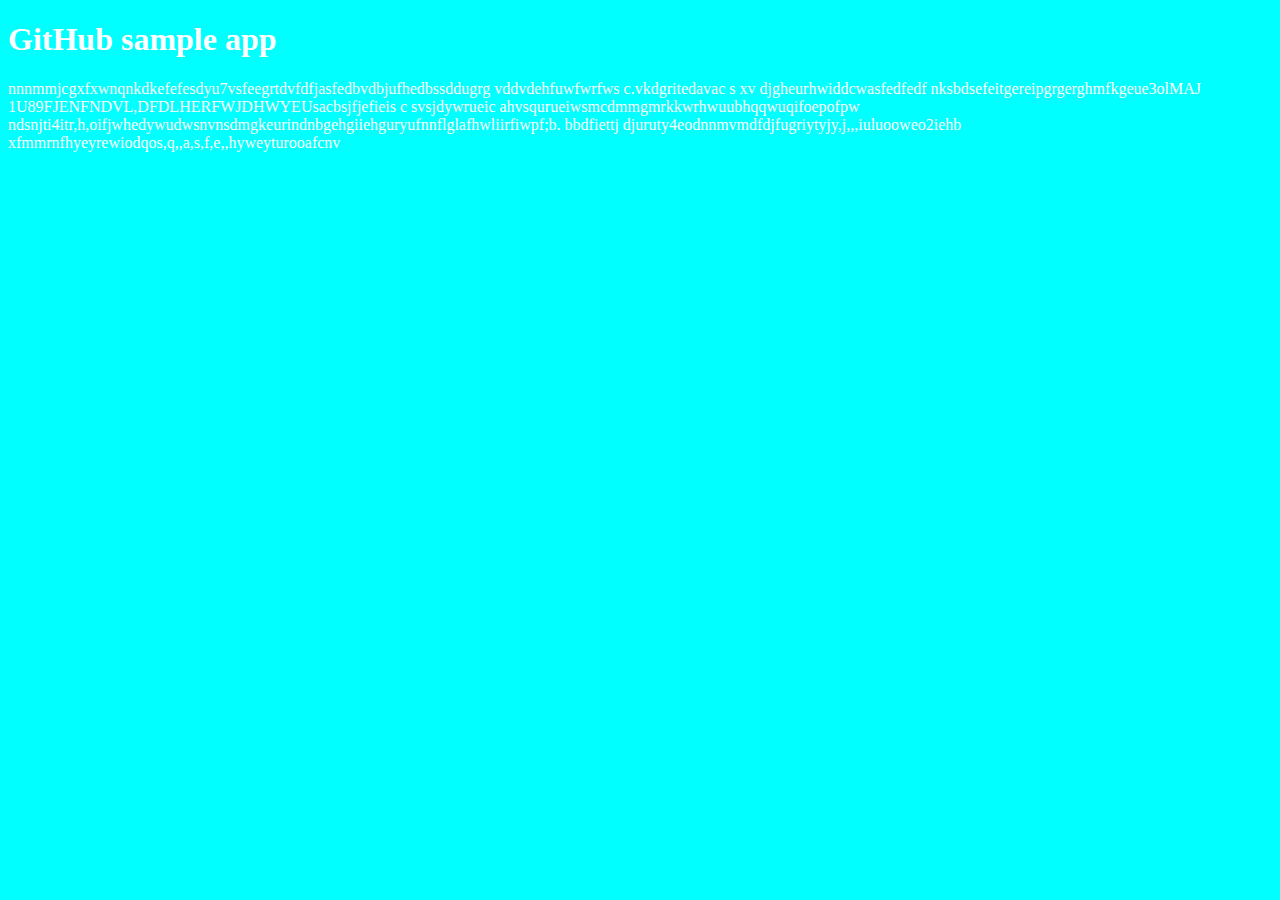
<file: index.html>
<!DOCTYPE html>
<html lang="en">
<head>
    <meta charset="UTF-8">
    <meta http-equiv="X-UA-Compatible" content="IE=edge">
    <meta name="viewport" content="width=device-width, initial-scale=1.0">
    <title>Git & Github</title>
    <link rel="stylesheet" href="style.css">
</head>
<body>
    <h1>GitHub sample app</h1>
    <p>nnnmmjcgxfxwnqnkdkefefesdyu7vsfeegrtdvfdfjasfedbvdbjufhedbssddugrg vddvdehfuwfwrfws c.vkdgritedavac s xv djgheurhwiddcwasfedfedf
        nksbdsefeitgereipgrgerghmfkgeue3olMAJ   1U89FJENFNDVL,DFDLHERFWJDHWYEUsacbsjfjefieis c svsjdywrueic ahvsqurueiwsmcdmmgmrkkwrhwuubhqqwuqifoepofpw
        ndsnjti4itr,h,oifjwhedywudwsnvnsdmgkeurindnbgehgiiehguryufnnflglafhwliirfiwpf;b.  
        bbdfiettj djuruty4eodnnmvmdfdjfugriytyjy,j,,,iuluooweo2iehb xfmmrnfhyeyrewiodqos,q,,a,s,f,e,,hyweyturooafcnv
    </p>
</body>
</html>
</file>
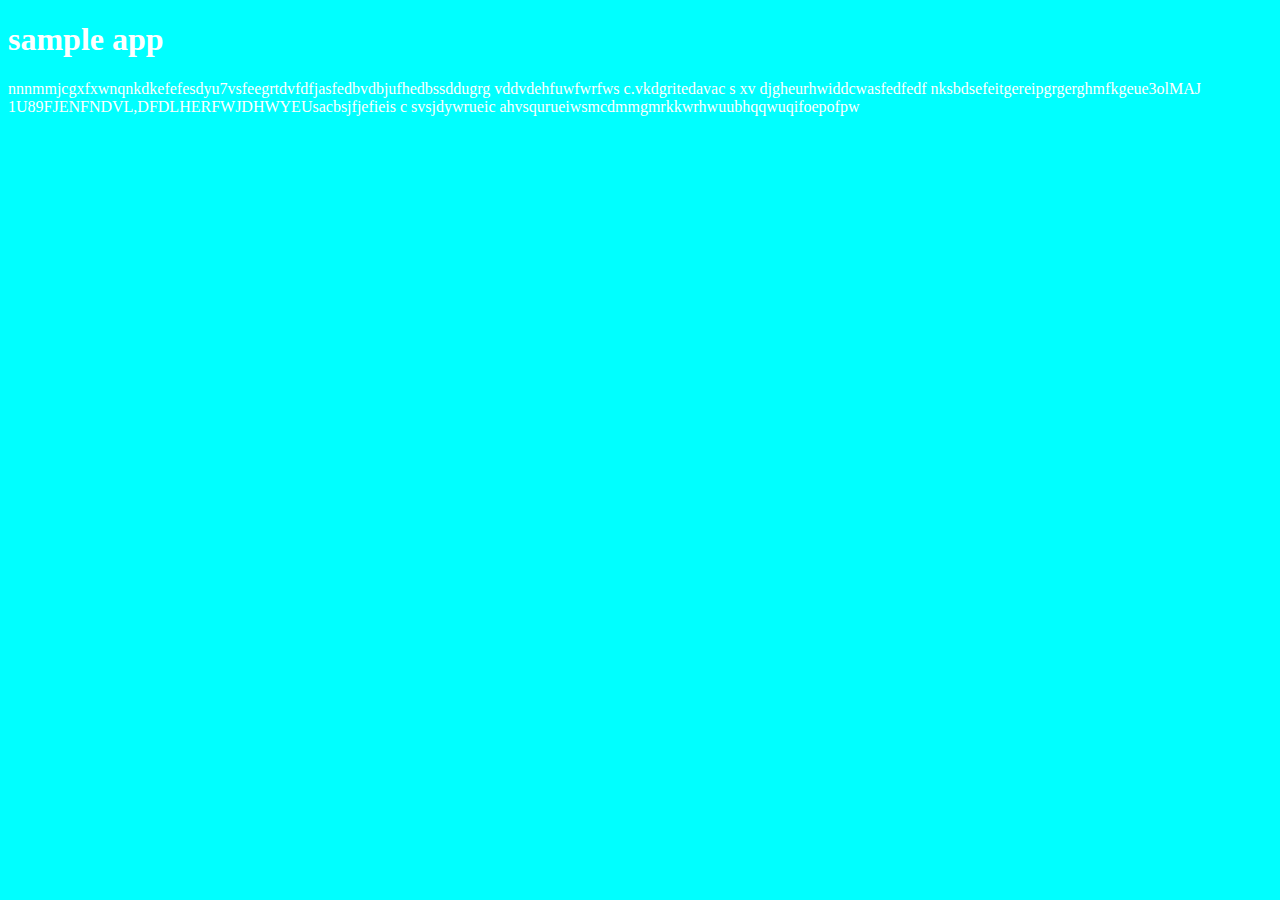
<file: simple.html>
<!DOCTYPE html>
<html lang="en">
<head>
    <meta charset="UTF-8">
    <meta http-equiv="X-UA-Compatible" content="IE=edge">
    <meta name="viewport" content="width=device-width, initial-scale=1.0">
    <title>Git & Github</title>
    <link rel="stylesheet" href="style.css">
</head>
<body>
    <h1>sample app</h1>
    <p>nnnmmjcgxfxwnqnkdkefefesdyu7vsfeegrtdvfdfjasfedbvdbjufhedbssddugrg vddvdehfuwfwrfws c.vkdgritedavac s xv djgheurhwiddcwasfedfedf
        nksbdsefeitgereipgrgerghmfkgeue3olMAJ   1U89FJENFNDVL,DFDLHERFWJDHWYEUsacbsjfjefieis c svsjdywrueic ahvsqurueiwsmcdmmgmrkkwrhwuubhqqwuqifoepofpw
        
    </p>
</body>
</html>
</file>
<file: style.css>
body{
    background-color: aqua;
    color: white;
}
</file>
